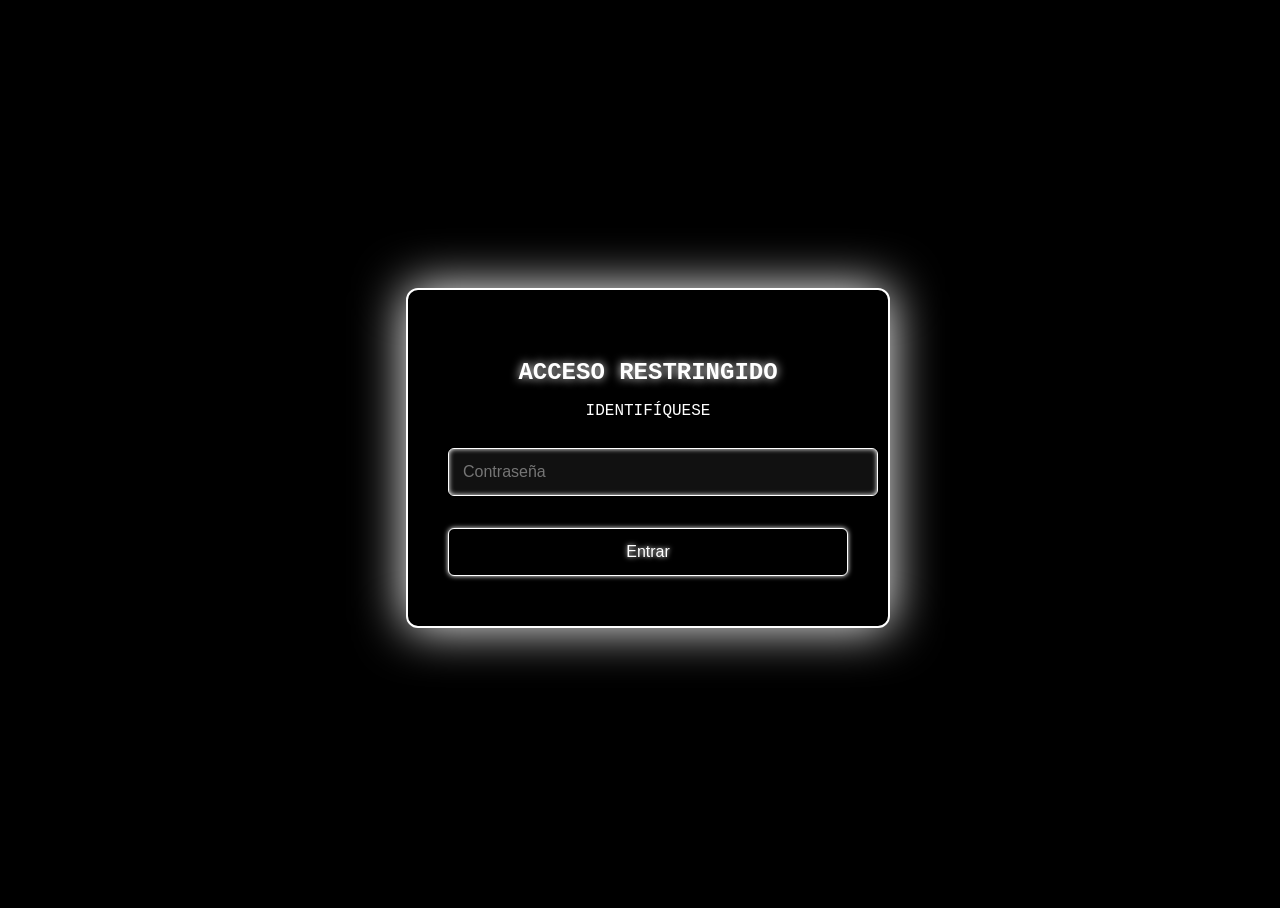
<file: index.html>
<!DOCTYPE html>
<html lang="es">
<head>
  <meta charset="UTF-8">
  <title>ACCESO RESTRINGIDO</title>
  <link rel="stylesheet" href="style.css">
</head>
<body>
  <div class="center">
    <div class="login-box">
      <h2>ACCESO RESTRINGIDO</h2>
      <p>IDENTIFÍQUESE</p>
      <input type="password" id="password" placeholder="Contraseña">
      <button onclick="login()">Entrar</button>
    </div>
  </div>
  <script src="script.js"></script>
</body>
</html>
</file>
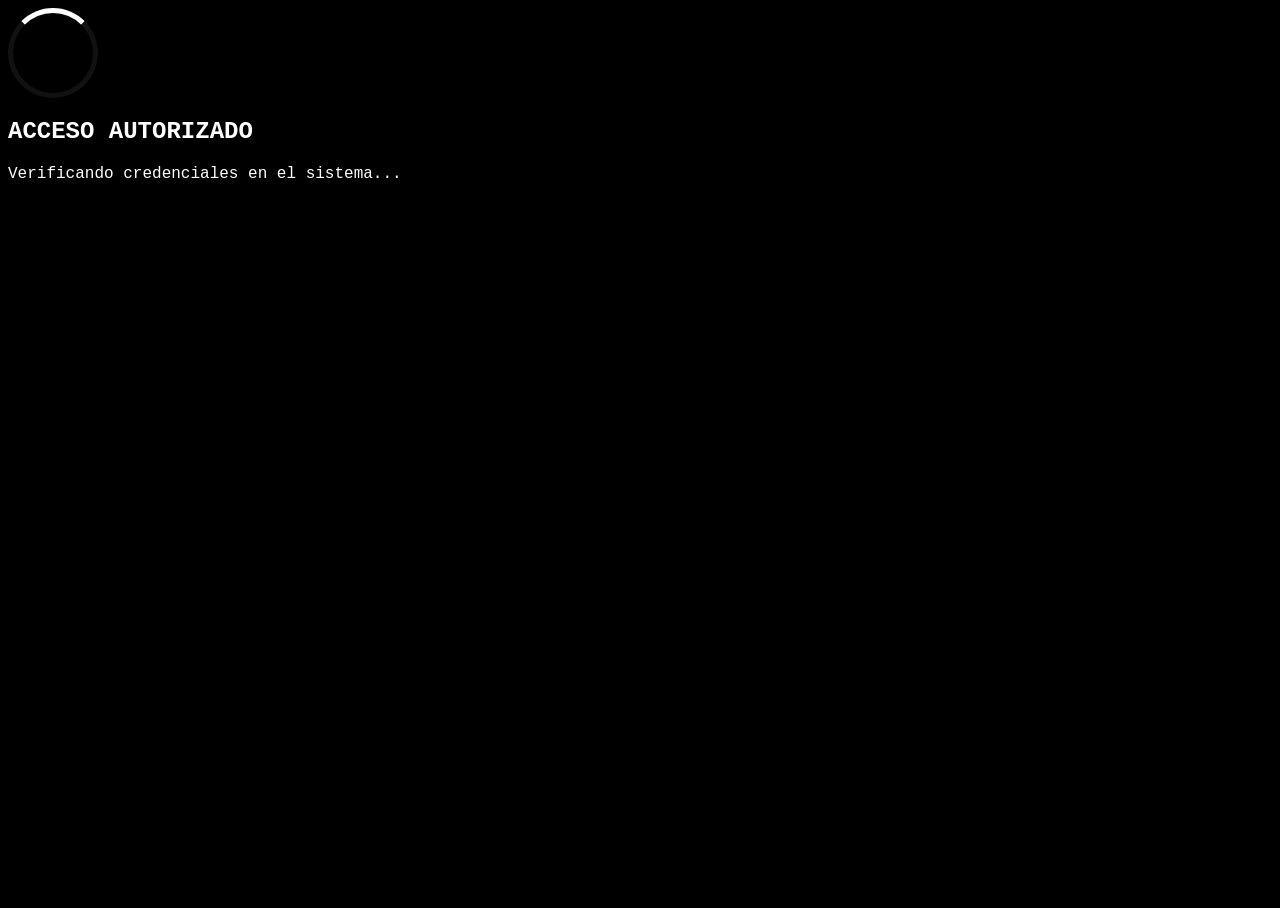
<file: access.html>
<!DOCTYPE html>
<html lang="es">
<head>
<meta charset="UTF-8">
<title>Verificando credenciales...</title>
<link rel="stylesheet" href="style.css">
</head>

<body>
  <div class="loading-screen">
    <div class="loader"></div>
    <h2>ACCESO AUTORIZADO</h2>
    <p>Verificando credenciales en el sistema...</p>
  </div>

  <script>
    setTimeout(() => {
      window.location.href = "cni.html";
    }, 2500);
  </script>
</body>
</html>
</file>
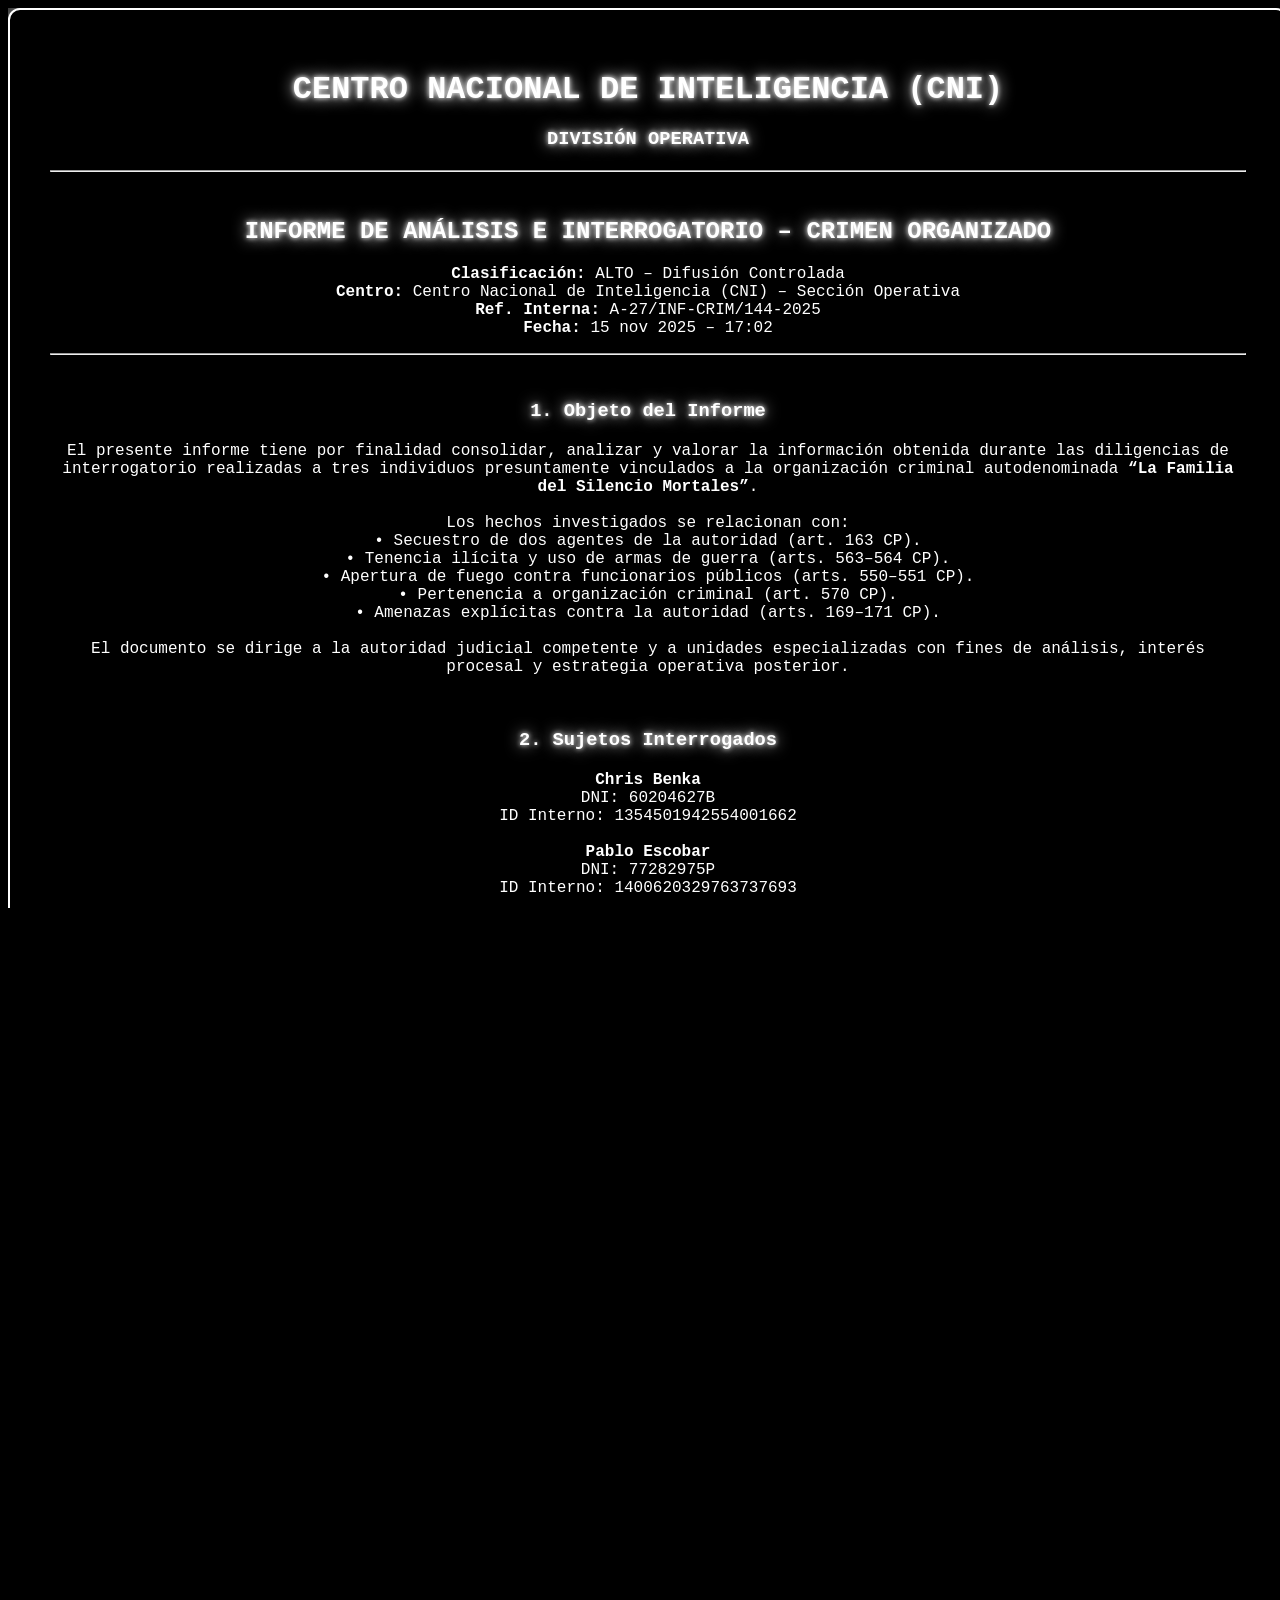
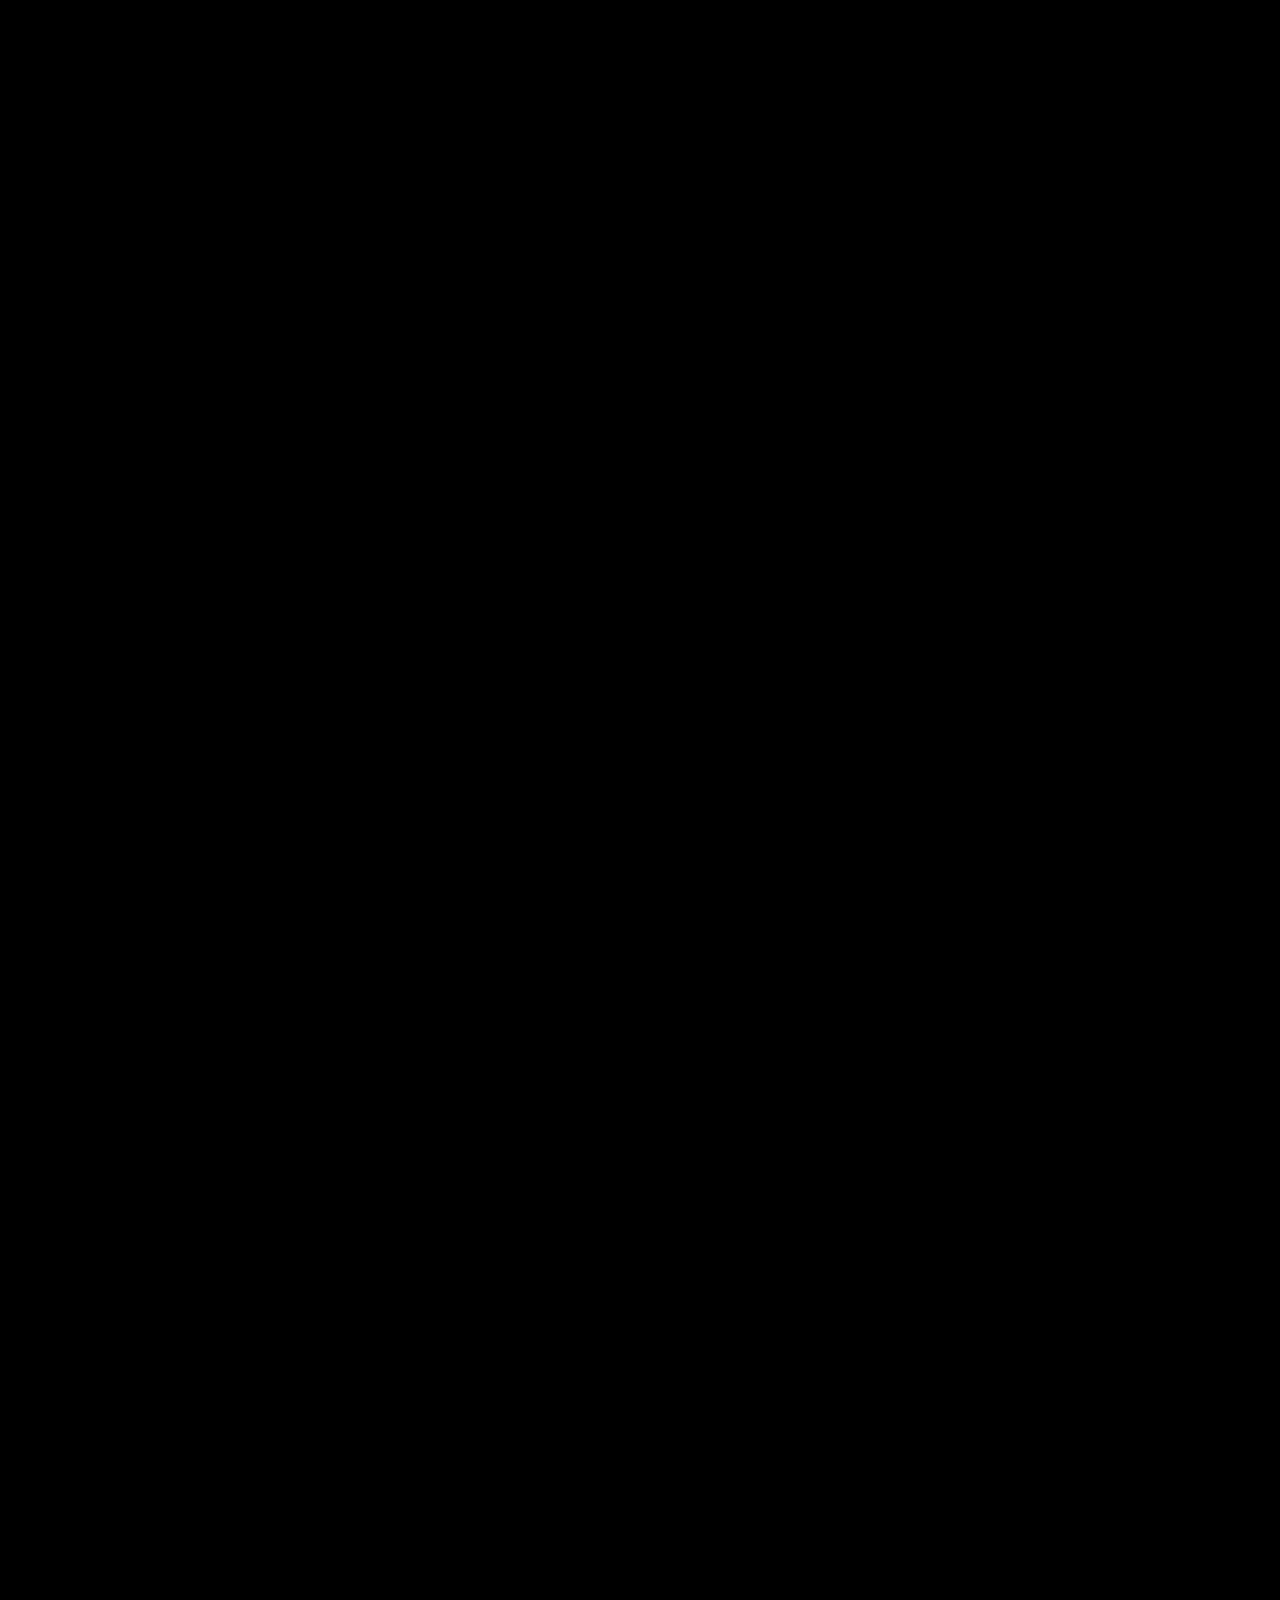
<file: cni.html>
<!DOCTYPE html>
<html lang="es">
<head>
<meta charset="UTF-8">
<title>CNI - DIVISIÓN OPERATIVA</title>
<link rel="stylesheet" href="style.css">
</head>

<body>
  <div class="cni-box">
    <h1>CENTRO NACIONAL DE INTELIGENCIA (CNI)</h1>
    <h3>DIVISIÓN OPERATIVA</h3>
    <hr><br>

    <h2>INFORME DE ANÁLISIS E INTERROGATORIO – CRIMEN ORGANIZADO</h2>
    <p>
      <strong>Clasificación:</strong> ALTO – Difusión Controlada<br>
      <strong>Centro:</strong> Centro Nacional de Inteligencia (CNI) – Sección Operativa<br>
      <strong>Ref. Interna:</strong> A-27/INF-CRIM/144-2025<br>
      <strong>Fecha:</strong> 15 nov 2025 – 17:02<br>
    </p>
    <hr><br>

    <h3>1. Objeto del Informe</h3>
    <p>
      El presente informe tiene por finalidad consolidar, analizar y valorar la información obtenida durante las diligencias de interrogatorio realizadas a tres individuos presuntamente vinculados a la organización criminal autodenominada <strong>“La Familia del Silencio Mortales”</strong>.<br><br>

      Los hechos investigados se relacionan con:<br>
      • Secuestro de dos agentes de la autoridad (art. 163 CP).<br>
      • Tenencia ilícita y uso de armas de guerra (arts. 563–564 CP).<br>
      • Apertura de fuego contra funcionarios públicos (arts. 550–551 CP).<br>
      • Pertenencia a organización criminal (art. 570 CP).<br>
      • Amenazas explícitas contra la autoridad (arts. 169–171 CP).<br><br>

      El documento se dirige a la autoridad judicial competente y a unidades especializadas con fines de análisis, interés procesal y estrategia operativa posterior.
    </p><br>

    <h3>2. Sujetos Interrogados</h3>
    <p>
      <strong>Chris Benka</strong><br>
      DNI: 60204627B<br>
      ID Interno: 1354501942554001662<br><br>

      <strong>Pablo Escobar</strong><br>
      DNI: 77282975P<br>
      ID Interno: 1400620329763737693<br><br>

      <strong>[Contenido eliminado]</strong><br>
      DNI: [Contenido eliminado]<br>
      ID Interno: [Contenido eliminado]<br><br>
    </p>

    <h3>3. Perfil Criminológico y Conductual</h3>
    <h4>3.1 Observaciones conductuales</h4>
    <p>
      • Elevado estado de nerviosismo, contradicciones y omisiones.<br>
      • Actitud desafiante y resistencia a colaborar.<br>
      • Reconocimiento expreso de pertenencia a organización criminal.<br>
      • Chris Benka declara pensamientos psicopáticos y manejo activo de armas.<br>
      • Estrategias claras de ocultamiento, indicando conciencia de culpabilidad.
    </p><br>

    <h4>3.2 Antecedentes delictivos</h4>
    <p>
      • Historial de violencia y delitos contra la autoridad.<br>
      • Participación previa en retenciones ilegales y enfrentamientos armados.<br>
      • Conducta criminal reiterada y coordinada.
    </p><br>

    <h4>3.3 Evaluación psicológica preliminar</h4>
    <p>
      • Perfil impulsivo con normalización de la violencia.<br>
      • Alto vínculo emocional con la banda.<br>
      • Riesgo significativo de reincidencia y represalias.
    </p><br>

    <h3>4. Estructura de la Organización Criminal</h3>
    <h4>4.1 Denominación y simbología</h4>
    <p>
      • Nombre: “La Familia del Silencio Mortales”.<br>
      • Vestimenta identificativa: colores gris y rojo.
    </p><br>

    <h4>4.2 Composición y jerarquía</h4>
    <p>
      • Entre 5 y 6 integrantes.<br>
      • Principalmente familiares directos.<br>
      • Roles diferenciados: vigilancia, retención, armas, logística, coordinación.<br>
      • Jerarquía basada en parentesco y antigüedad.
    </p><br>

    <h4>4.3 Función de la vestimenta</h4>
    <p>
      • Elemento de unidad interna.<br>
      • Posible uso intimidatorio.
    </p><br>

    <h4>4.4 Armas y logística</h4>
    <p>
      • Armamento: fusiles AK-47 y otras armas de fuego.<br>
      • Origen: herencia familiar y aportes externos.<br>
      • Capacidad táctica en enfrentamientos.
    </p><br>

    <h4>4.5 Modus operandi</h4>
    <p>
      • Retención de agentes como método de control.<br>
      • Incitación directa a disparar contra la autoridad.<br>
      • Coordinación grupal para enfrentamientos y huidas.
    </p><br>

    <h3>5. Relato Consolidado de Hechos</h3>
    <p>
      • Al acceder al inmueble, los sujetos tenían dos agentes retenidos.<br>
      • La banda incita a abrir fuego contra los agentes.<br>
      • Se produce enfrentamiento armado y uno de los implicados es abatido.<br>
      • Negación de los implicados sobre quién disparó primero.<br>
      • Amenazas expresas contra agentes (“corruptos”), anticipando venganza.<br>
      • Coordinación total entre los implicados.
    </p><br>

    <h3>6. Valoración Jurídica</h3>
    <p>
      • Art. 570 CP – Organización criminal.<br>
      • Art. 163 CP – Secuestro.<br>
      • Arts. 550–551 CP – Atentado a la autoridad.<br>
      • Arts. 563–564 CP – Armas de guerra.<br>
      • Arts. 169–171 CP – Amenazas graves.<br>
      • Art. 520 LECrim – Derechos del detenido.
    </p><br>

    <h3>7. Valoración de Riesgo y Amenaza</h3>
    <p>
      <strong>Nivel de riesgo: MUY ALTO</strong><br>
      • Capacidad probada de uso de armas de guerra.<br>
      • Fuerte cohesión interna.<br>
      • Predisposición a violencia letal.<br>
      • Amenazas explícitas a agentes y terceros.<br>
      • Perfil psicológico inestable.
    </p><br>

    <h3>8. Conclusiones Estratégicas</h3>
    <p>
      • Banda criminal estructurada y armada confirmada.<br>
      • Sujetos con roles activos.<br>
      • Delitos graves contra la autoridad y retención.<br>
      • Se recomienda custodia máxima y vigilancia continua.<br>
      • Análisis continuado sobre “La Familia del Silencio Mortales”.
    </p><br>

    <h3>9. Recomendaciones Operativas</h3>
    <p>
      • Vigilancia intensiva de miembros y contactos.<br>
      • Intervención inmediata ante riesgo armado.<br>
      • Integrar datos en bases de crimen organizado.<br>
      • Coordinación con unidades antiterroristas.<br>
      • Evaluación psicológica detallada.
    </p><br>

    <h3>10. Difusión y Clasificación</h3>
    <p>
      <strong>Clasificación:</strong> MUY ALTO – Difusión Controlada<br><br>
      <strong>Destinatarios:</strong><br>
      • Autoridad judicial competente<br>
      • Ministerio Fiscal<br>
      • Unidades de Delincuencia Organizada<br>
      • Servicios de Información Criminal<br><br>

      <strong>Analista Responsable:</strong><br>
      Sección Operativa – CNI<br>
      Ref. A-27/INF-CRIM/144-2025-GC-419
    </p>

  </div>
</body>
</html>
</file>
<file: style.css>
<!DOCTYPE html>
<html lang="es">
<head>
<meta charset="UTF-8">
<title>CNI - Sistema Ultra-Cyberpunk</title>
<style>
/* Reset y fondo negro absoluto */
* {
  margin: 0;
  padding: 0;
  box-sizing: border-box;
}

html, body {
  height: 100%;
  width: 100%;
  font-family: 'Consolas', monospace;
  background: #000;
  color: #fff;
  overflow-x: hidden;
  scroll-behavior: smooth;
}

/* Fondo matrix */
.matrix {
  position: fixed;
  top: 0;
  left: 0;
  width: 100%;
  height: 100%;
  overflow: hidden;
  z-index: 0;
}

.matrix span {
  position: absolute;
  color: #fff;
  font-size: 14px;
  opacity: 0.05;
  white-space: pre;
  animation: fall linear infinite;
}

@keyframes fall {
  0% {transform: translateY(-100%);}
  100% {transform: translateY(100vh);}
}

/* Pantalla de carga */
#loading-screen {
  position: fixed;
  top:0;
  left:0;
  width:100%;
  height:100%;
  background:#000;
  display:flex;
  flex-direction:column;
  justify-content:center;
  align-items:center;
  z-index:999;
  color:#fff;
}

.loader {
  width: 80px;
  height: 80px;
  border: 5px solid #111;
  border-top: 5px solid #fff;
  border-radius: 50%;
  animation: spin 2s linear infinite;
  margin-bottom: 20px;
}

@keyframes spin {
  0% {transform: rotate(0deg);}
  100% {transform: rotate(360deg);}
}

.loading-text {
  font-size: 16px;
  text-align: center;
  max-width: 600px;
  line-height: 1.5;
}

/* Login */
.center {
  width: 100%;
  height: 100vh;
  display: flex;
  justify-content: center;
  align-items: center;
  background: #000;
  position: relative;
  z-index: 2;
}

.login-box {
  background: #000;
  padding: 50px 40px;
  border-radius: 12px;
  border: 2px solid #fff;
  box-shadow: 0 0 50px #fff;
  text-align: center;
  width: 400px;
}

.login-box h2 {
  color: #fff;
  text-shadow: 0 0 10px #fff;
  margin-bottom: 15px;
}

.login-box input {
  width: 100%;
  padding: 14px;
  margin: 12px 0;
  background: #111;
  border: 1px solid #fff;
  border-radius: 6px;
  color: white;
  font-size: 16px;
  outline: none;
  box-shadow: 0 0 5px #fff inset;
  transition: all 0.3s ease;
}

.login-box input:focus {
  box-shadow: 0 0 10px #fff inset, 0 0 20px #fff;
}

.login-box button {
  width: 100%;
  padding: 14px;
  margin-top: 20px;
  background: #000;
  border: 1px solid #fff;
  border-radius: 6px;
  color: #fff;
  font-size: 16px;
  cursor: pointer;
  text-shadow: 0 0 5px #fff;
  box-shadow: 0 0 5px #fff;
  transition: all 0.3s ease;
}

.login-box button:hover {
  box-shadow: 0 0 20px #fff, 0 0 40px #fff;
  transform: scale(1.05);
}

.error-msg {
  color: #ff4c4c;
  font-size: 14px;
  margin-top: 10px;
  display: none;
}

/* Contenido principal */
.content-screen {
  display: none;
  width: 100%;
  min-height: 100vh;
  overflow-y: auto; /* scroll vertical activo */
  position: relative;
  background: #000;
  padding: 80px 20px;
  box-sizing: border-box;
  z-index: 2;
  display: flex;
  justify-content: center; /* centra horizontal */
}

/* Wrapper de contenido para scroll */
.content-wrapper {
  max-width: 900px;
  width: 100%;
}

/* Laterales con información clasificada */
.side-label {
  position: fixed;
  top: 50%;
  transform: translateY(-50%);
  font-size: 24px;
  color: #fff;
  opacity: 0.1;
  letter-spacing: 2px;
  writing-mode: vertical-rl;
  pointer-events: none;
  user-select: none;
}

.side-label.left { left: 10px; }
.side-label.right { right: 10px; }

/* Caja interna de contenido */
.cni-box {
  background: #000;
  padding: 40px;
  border-radius: 12px;
  border: 2px solid #fff;
  box-shadow: 0 0 40px #fff;
  text-align: center;
  color: #fff;
  animation: glow 2s ease-in-out infinite;
}

@keyframes glow {
  0%,100% {box-shadow: 0 0 10px #fff, 0 0 20px #fff;}
  50% {box-shadow: 0 0 20px #fff, 0 0 40px #fff;}
}

/* Títulos */
.cni-box h1, .cni-box h2, .cni-box h3 {
  margin-bottom: 20px;
  text-shadow: 0 0 5px #fff, 0 0 15px #fff;
}

.cni-box ul { margin-left: 20px; text-align: left; }
.cni-box ul li { margin-bottom: 10px; }
</style>
</head>
<body>

<!-- Fondo matrix -->
<div class="matrix" id="matrix"></div>

<!-- Pantalla de carga -->
<div id="loading-screen">
  <div class="loader"></div>
  <div class="loading-text">
    <p>Cargando módulos de seguridad...</p>
    <p>Iniciando monitoreo de actividad...</p>
    <p>Verificando credenciales...</p>
    <p>Preparando sistema seguro...</p>
  </div>
</div>

<!-- Login -->
<div class="center" id="login-screen">
  <div class="login-box">
    <h2>ACCESO RESTRINGIDO</h2>
    <input type="password" id="password" placeholder="Contraseña">
    <button onclick="login()">Entrar</button>
    <div class="error-msg" id="error-msg">Contraseña incorrecta</div>
  </div>
</div>

<!-- Contenido -->
<div class="content-screen" id="content-screen">
  <div class="side-label left">INFORMACIÓN CLASIFICADA</div>
  <div class="side-label right">INFORMACIÓN CLASIFICADA</div>

  <div class="content-wrapper">
    <div class="cni-box">
      <h1>INFORME DE ANÁLISIS E INTERROGATORIO – CRIMEN ORGANIZADO</h1>
      <h2>División Operativa - CNI</h2>
      <p>Este contenido está completamente centrado horizontalmente y se puede hacer scroll vertical para leer todo.</p>
      <ul>
        <li>Acceso solo para agentes autorizados.</li>
        <li>Monitoreo constante de la actividad.</li>
        <li>Todo registro queda guardado en el sistema.</li>
        <li>Clasificación: Confidencial</li>
      </ul>
      <p>Más información relevante se mostrará aquí, incluyendo detalles de investigaciones y análisis de casos.</p>
      <p>Lorem ipsum dolor sit amet, consectetur adipiscing elit. Vestibulum et ligula in nunc bibendum fringilla a eu lectus.</p>
      <p>Acceso a secciones críticas limitado únicamente a personal autorizado.</p>
      <p>Información complementaria: protocolos internos, registros de interrogatorio y análisis de crimen organizado.</p>
      <p>Si el contenido excede la pantalla, se puede bajar usando el scroll vertical.</p>
    </div>
  </div>
</div>

<script>
// Pantalla de carga
window.addEventListener('load', function() {
  setTimeout(() => {
    document.getElementById('loading-screen').style.display = 'none';
    document.getElementById('login-screen').style.display = 'flex';
  }, 4000);
});

// Login
function login() {
  const pass = document.getElementById('password').value;
  const error = document.getElementById('error-msg');
  if(pass === "benja144"){
    document.getElementById("login-screen").style.display = "none";
    document.getElementById("content-screen").style.display = "flex";
    error.style.display = "none";
  } else {
    error.style.display = "block";
  }
}

// Generar matrix
const matrixEl = document.getElementById('matrix');
const letters = "ABCDEFGHIJKLMNOPQRSTUVWXYZ0123456789";
const numSpans = 200;
for(let i=0;i<numSpans;i++){
  let span = document.createElement('span');
  span.textContent = letters[Math.floor(Math.random()*letters.length)];
  span.style.left = Math.random()*window.innerWidth + "px";
  span.style.top = Math.random()*window.innerHeight + "px";
  span.style.fontSize = (10 + Math.random()*20) + "px";
  span.style.opacity = Math.random()*0.1 + 0.05;
  span.style.animationDuration = (5 + Math.random()*10) + "s";
  matrixEl.appendChild(span);
}
</script>

</body>
</html>
</file>
